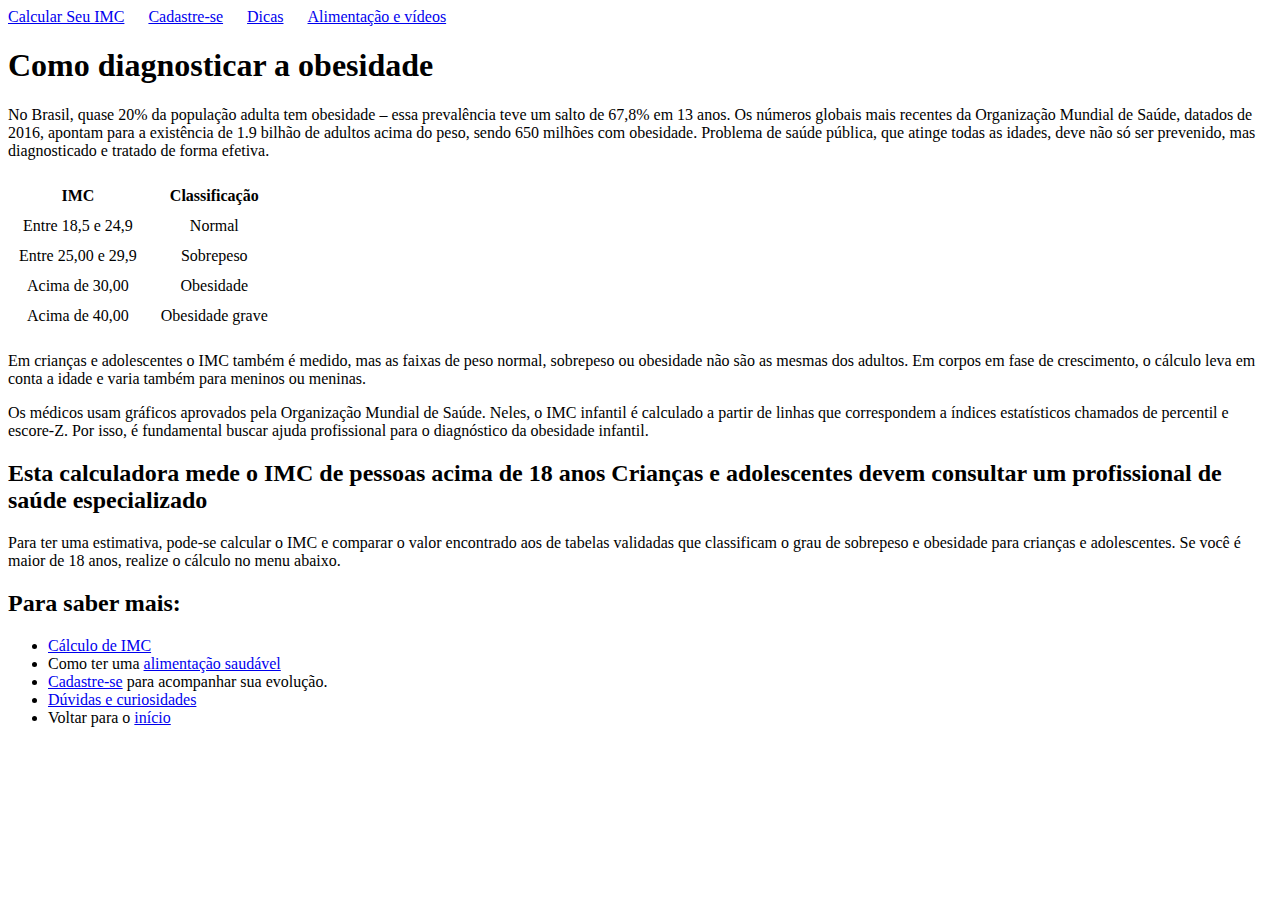
<file: index.html>
<!DOCTYPE html>
<html lang="pt-br">
<head>
    <meta charset="UTF-8"> 
    <title>Como diagnosticar a obesidade</title>
    
</head>
<body>
    <header id="menu">
            <a href="pages/imc.html" >Calcular Seu IMC</a>
            
            <a href="pages/form.html" style="margin: 20px">Cadastre-se</a>
            <a href="pages/faq.html" >Dicas</a>
            <a href="pages/alimentacao.html" style="margin: 20px">Alimentação e vídeos</a> <!--style foi usado para espaçar os links do menu.-->
    </header>

    <h1>Como diagnosticar a obesidade</h1>
    
    <p>No Brasil, quase 20% da população adulta tem obesidade – essa prevalência teve um salto de 67,8% em 13 anos. Os números globais mais recentes da Organização Mundial de Saúde, datados de 2016, apontam para a existência de 1.9 bilhão de adultos acima do peso, sendo 650 milhões com obesidade. Problema de saúde pública, que atinge todas as idades, deve não só  ser prevenido, mas diagnosticado e tratado de forma efetiva.</p>

    <table cellspacing="10px">
        <tr>
            <th>IMC</th>
            <th></th>
            <th>Classificação</th>
        </tr>
        <tr align="center">
            <td>Entre 18,5 e 24,9</td>
            <th></th>
            <td>Normal</td>
        </tr>
        <tr align="center">
            <td>Entre 25,00 e 29,9</td>
            <th></th>
            <td>Sobrepeso</td>
        </tr>
        <tr align="center">
            <td>Acima de 30,00</td>
            <th></th>
            <td>Obesidade</td>
        </tr>
        <tr align="center">
            <td>Acima de 40,00</td>
            <th></th>
            <td>Obesidade grave</td>
        </tr>
    </table>
    
    <p>Em crianças e adolescentes o IMC também é medido, mas as faixas de peso normal, sobrepeso ou obesidade não são as mesmas dos adultos. Em corpos em fase de crescimento, o cálculo leva em conta a idade e varia também para meninos ou meninas.</p>

    <p>Os médicos usam gráficos aprovados pela Organização Mundial de Saúde. Neles, o IMC infantil é calculado a partir de linhas que correspondem a índices estatísticos chamados de percentil e escore-Z. Por isso, é fundamental buscar ajuda profissional para o diagnóstico da obesidade infantil.</p>
    
    <h2>Esta calculadora mede o IMC de pessoas acima de 18 anos
    Crianças e adolescentes devem consultar um profissional de saúde especializado</h2>
    
    <p>Para ter uma estimativa, pode-se calcular o IMC e comparar o valor encontrado aos de tabelas validadas que classificam o grau de sobrepeso e obesidade para crianças e adolescentes. Se você é maior de 18 anos, realize o cálculo no menu abaixo.</p>
    
    <h2>Para saber mais:</h2>
    <ul>
    <li><a href="pages/imc.html">Cálculo de IMC</a></li>
    <li>Como ter uma <a href="pages/alimentacao.html">alimentação saudável</a><div class=""></div></li>
    <li><a href="pages/form.html">Cadastre-se</a> para acompanhar sua evolução.</li>
    <li><a href="pages/faq.html">Dúvidas e curiosidades</a></li>
    <li>Voltar para o <a href="#menu">início</a></li>
        </ul>
        
</body>
</html>
</file>
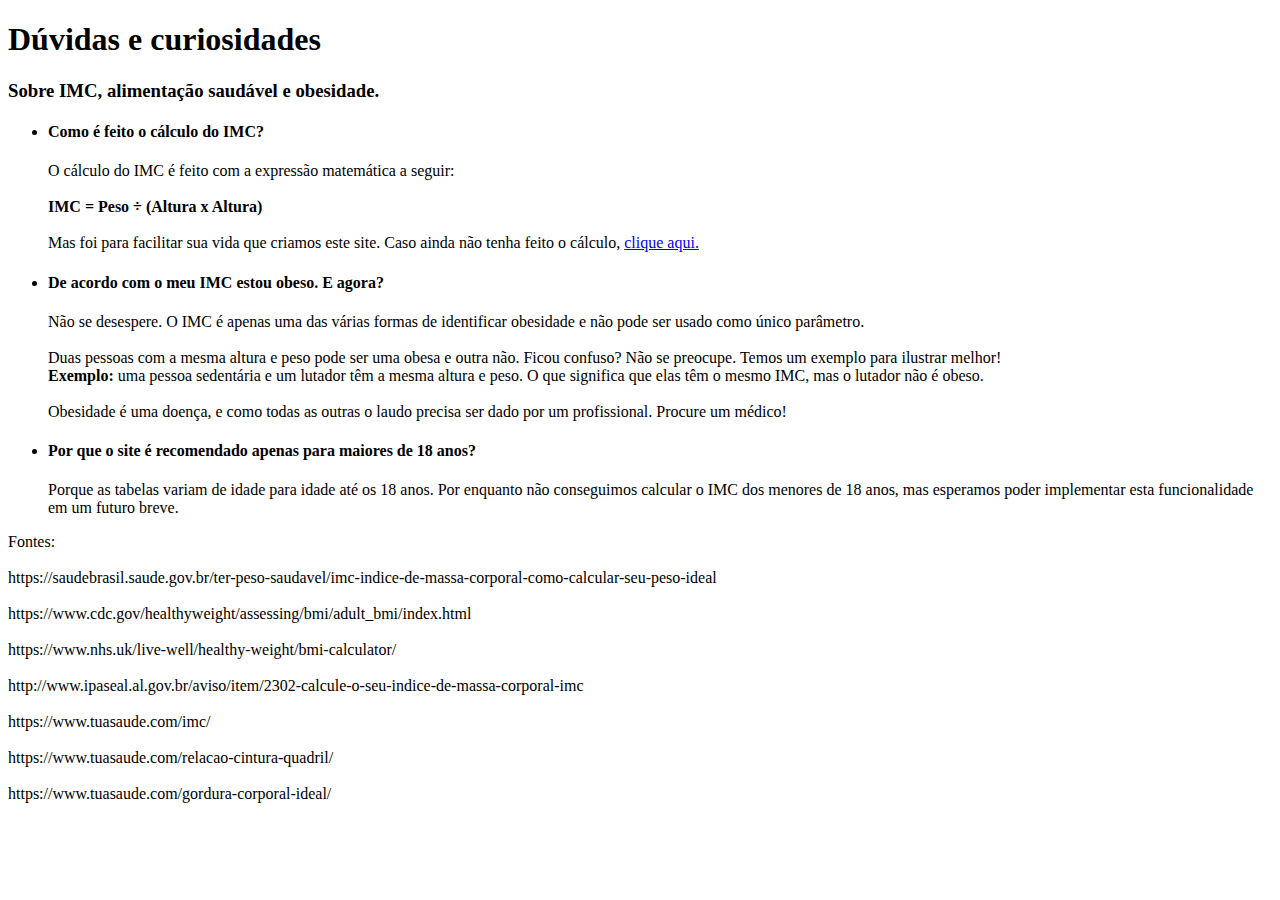
<file: pages/faq.html>
<!DOCTYPE html>
<html lang="pt-br">
<head>
    <meta charset="UTF-8">
    <meta http-equiv="X-UA-Compatible" content="IE=edge">
    <meta name="viewport" content="width=device-width, initial-scale=1.0">
    <title>Document</title>
</head>
<body>
    <h1>Dúvidas e curiosidades</h1>
    <h3>Sobre IMC, alimentação saudável e obesidade.</h3>

    <ul>

    <li><h4>Como é feito o cálculo do IMC?</h4></li>
    <p>O cálculo do IMC é feito com a expressão matemática a seguir:<br><br>
        
        <strong>IMC = Peso ÷ (Altura x Altura)</strong><br><br>
    
        Mas foi para facilitar sua vida que criamos este site. Caso ainda não tenha feito o cálculo, <a href="imc.html">clique aqui.</a>
    </p>
    
    <li><h4>De acordo com o meu IMC estou obeso. E agora?</h4></li>
    <p>Não se desespere. O IMC é apenas uma das várias formas de identificar obesidade e não pode ser usado como único parâmetro.<br><br>
        
        Duas pessoas com a mesma altura e peso pode ser uma obesa e outra não. Ficou confuso? Não se preocupe. Temos um exemplo para ilustrar melhor!<br>
    
        <strong>Exemplo:</strong> uma pessoa sedentária e um lutador têm a mesma altura e peso. O que significa que elas têm o mesmo IMC, mas o lutador não é obeso.<br><br> <!--ALO EDSON BOTA UMA FOTO DE UM LUTADOR AQUI NMRL-->

        Obesidade é uma doença, e como todas as outras o laudo precisa ser dado por um profissional. Procure um médico!
    </p>


    <li><h4>Por que o site é recomendado apenas para maiores de 18 anos?</h4></li>
    <p>Porque as tabelas variam de idade para idade até os 18 anos. Por enquanto não conseguimos calcular o IMC dos menores de 18 anos, mas esperamos poder implementar esta funcionalidade em um futuro breve.</p>
</ul>

<p>Fontes: <br><br>
    https://saudebrasil.saude.gov.br/ter-peso-saudavel/imc-indice-de-massa-corporal-como-calcular-seu-peso-ideal<br><br>

    https://www.cdc.gov/healthyweight/assessing/bmi/adult_bmi/index.html<br><br>
    
    https://www.nhs.uk/live-well/healthy-weight/bmi-calculator/<br><br>
    
    http://www.ipaseal.al.gov.br/aviso/item/2302-calcule-o-seu-indice-de-massa-corporal-imc<br><br>
    
    https://www.tuasaude.com/imc/<br><br>
    
    https://www.tuasaude.com/relacao-cintura-quadril/<br><br>
    
    https://www.tuasaude.com/gordura-corporal-ideal/</p>
</body>
</html>
</file>
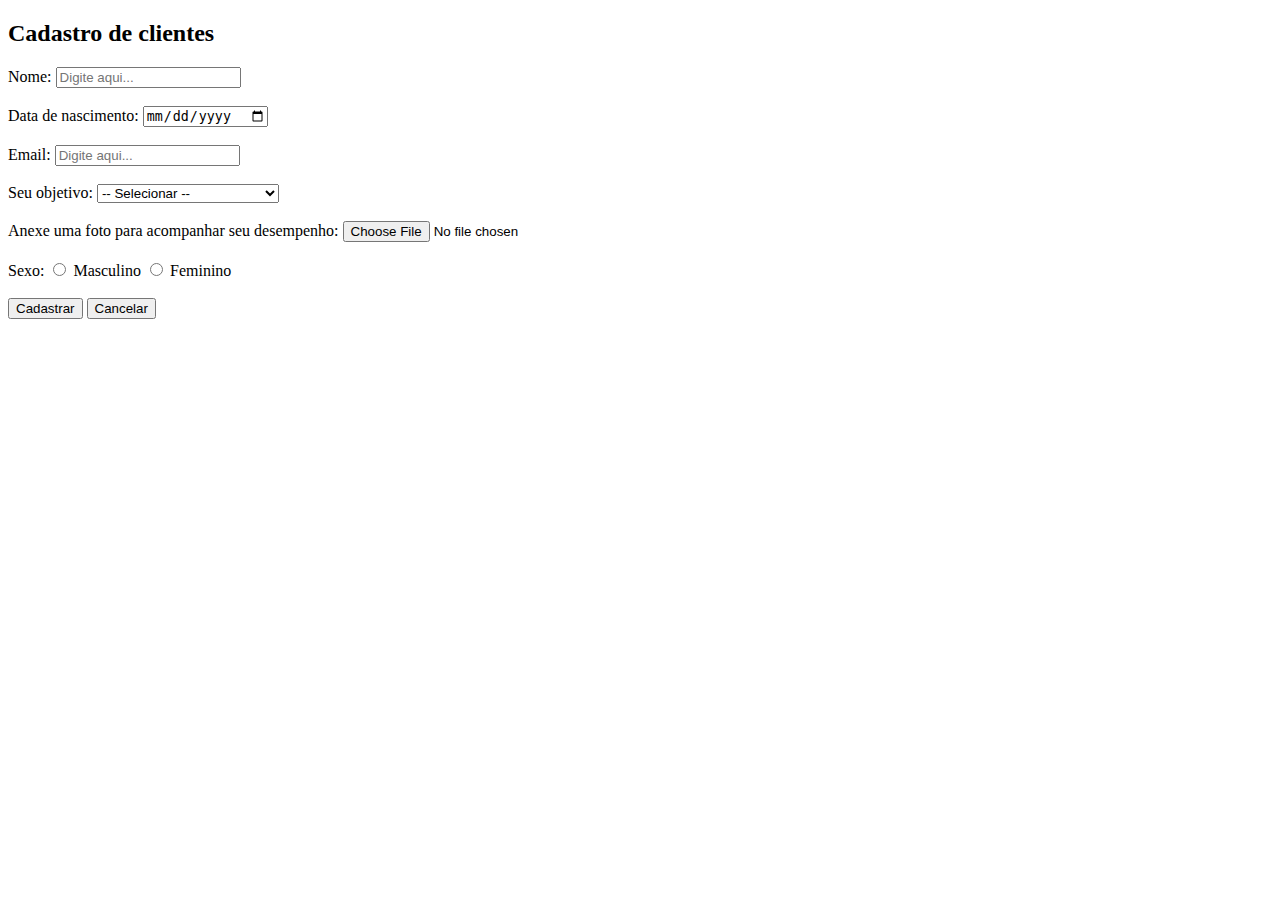
<file: pages/form.html>
<!DOCTYPE html>
<html lang="pt-BR">
<head>
    <meta charset="UTF-8">
    <title>Formulário</title>
</head>
<body>
    <h2>Cadastro de clientes</h2>
    <form method="POST" action="salvar.php">
        <label for="nome">Nome:</label>
        <input type="text" id="nome" placeholder="Digite aqui...">
        <br><br>

        <label for="dataNasc">Data de nascimento:</label>
        <input type="date" id="dataNasc">
        <br><br>

        <label for="email">Email:</label>
        <input id="email" type="email" placeholder="Digite aqui...">
        <br><br>

        <label for="objetivo">Seu objetivo:</label>
        <select id="objetivo" name="objetivos">
            <option value="" disabled selected>-- Selecionar --</option>
            <option value="emagrecimento">Emagrecimento</option>
            <option value="massaMuscular">Ganho de massa muscular</option>
            <option value="manterPeso">Manter peso</option>
            <option value="saudavel">Ter uma vida saudável</option>
        </select>
        <br><br>

        <label for="foto">Anexe uma foto para acompanhar seu desempenho:</label>
        <input type="file" id="foto">
        <br><br>

        <label for="sexo">Sexo: </label>
        
        <input type="radio" name="sexo" id="masc">
        <label for="masc">Masculino</label>
        
        <input type="radio" name="sexo" id="masc">
        <label for="masc">Feminino</label>
        <br><br>

        <input type="submit" value="Cadastrar">
        <input type="reset" value="Cancelar">
    </form>
</body>
</html>
</file>
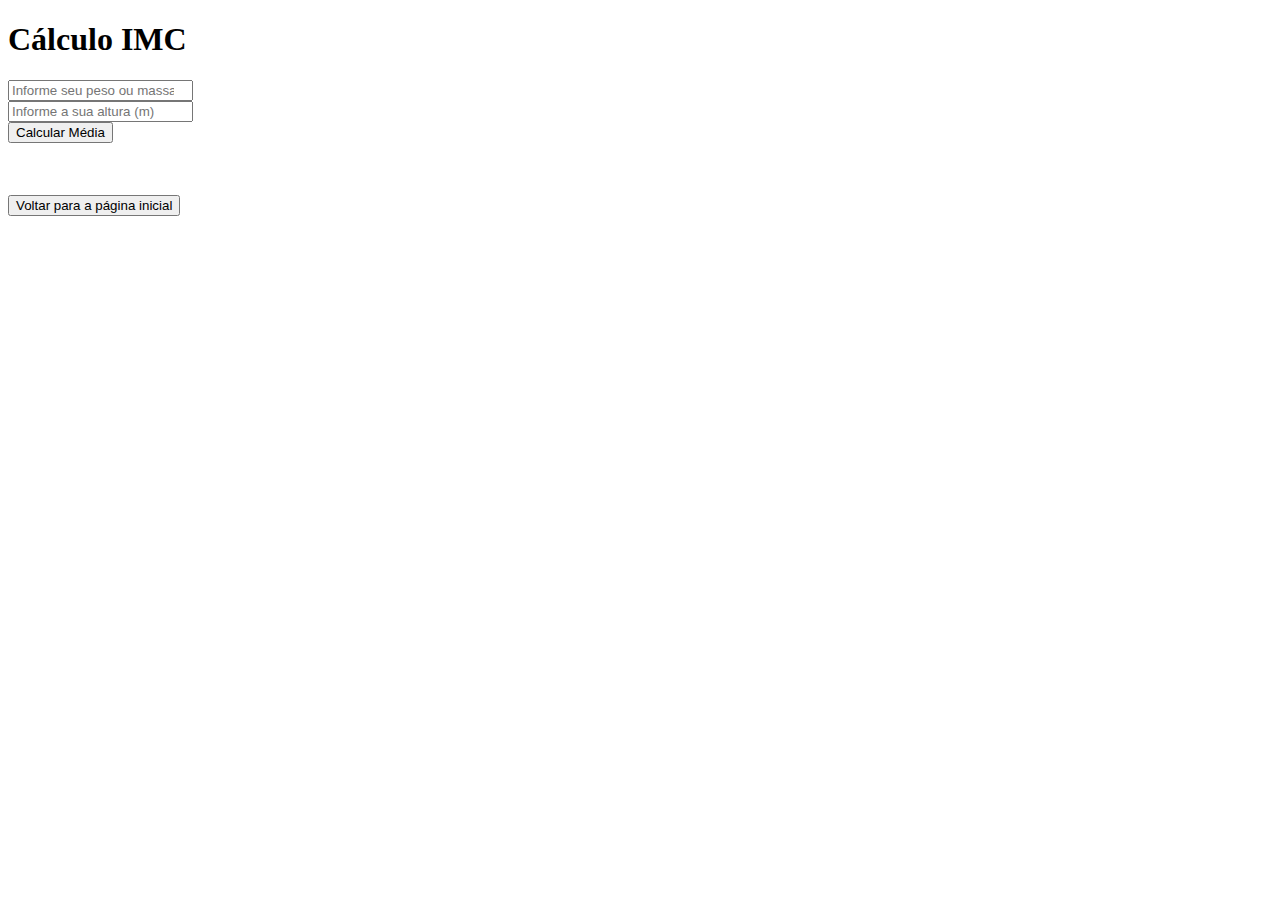
<file: pages/imc.html>
<!DOCTYPE html>
<html lang="pt-br">
<head>
    <meta charset="UTF-8">
    <meta http-equiv="X-UA-Compatible" content="IE=edge">
    <meta name="viewport" content="width=device-width, initial-scale=1.0">
    <title>IMC</title>
</head>
<body>
    <p><h1>Cálculo IMC</h1></p>
        <input type="number" placeholder="Informe seu peso ou massa (kg)" id="massa"><br>
        <input type="number" placeholder="Informe a sua altura (m)" id="altura"><br>
        <button onclick="calculoImc()">Calcular Média</button>
    <p id="valorMassa"></p>
    <p id="valorAltura"></p>
    <p id="valorImc"></p>
    <br> <br>


    <input id="voltar" type="button" value="Voltar para a página inicial" onclick="window.location.href='../index.html'">


<script>

        function calculoImc() {


                        var massa = document.getElementById("massa").value
                        var altura = document.getElementById("altura").value
                        var imc = (parseFloat(massa) / + parseFloat(altura**2))

                        document.getElementById("valorMassa").textContent = `Massa: ${massa}`
                        document.getElementById("valorAltura").textContent = `Altura: ${altura}` 
                        document.getElementById("valorImc").textContent = `ImC: ${imc.toFixed(2)}` 

        }


</script>

</body>
</html>
</file>
